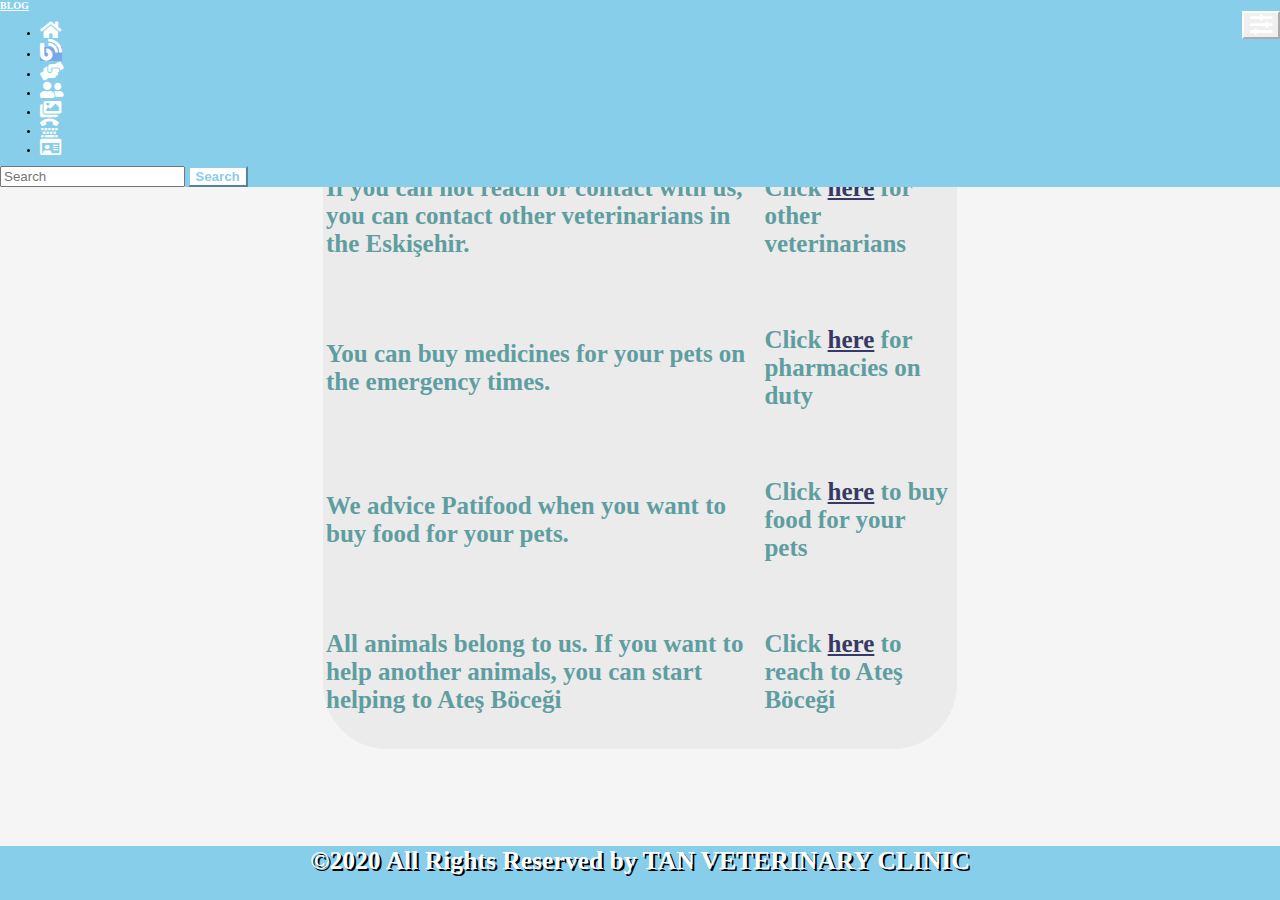
<file: blog.html>
<!DOCTYPE html>
<html lang="tr" xmlns="http://www.w3.org/1999/xhtml">

<head>
    <meta charset="utf-8" />
    <title>TVC BLOG</title>
    <meta name="content" content="We care about your pets as you as!">
    <meta name="keywords" content="veterınary, clinic, pets">
    <meta name="title" content="TAN VETERINARY CLINIC">
    <link rel="stylesheet" href="style/nav-footer.css">
    <link rel="stylesheet" href="style/all.css">
    <link rel="stylesheet" href="style/blog.css">
    <link rel="stylesheet" href="https://stackpath.bootstrapcdn.com/bootstrap/4.5.0/css/bootstrap.min.css" integrity="sha384-9aIt2nRpC12Uk9gS9baDl411NQApFmC26EwAOH8WgZl5MYYxFfc+NcPb1dKGj7Sk" crossorigin="anonymous">

    <script src="https://code.jquery.com/jquery-3.5.1.slim.min.js" integrity="sha384-DfXdz2htPH0lsSSs5nCTpuj/zy4C+OGpamoFVy38MVBnE+IbbVYUew+OrCXaRkfj" crossorigin="anonymous"></script>
    <script src="https://cdn.jsdelivr.net/npm/popper.js@1.16.0/dist/umd/popper.min.js" integrity="sha384-Q6E9RHvbIyZFJoft+2mJbHaEWldlvI9IOYy5n3zV9zzTtmI3UksdQRVvoxMfooAo" crossorigin="anonymous"></script>
    <script src="https://stackpath.bootstrapcdn.com/bootstrap/4.5.0/js/bootstrap.min.js" integrity="sha384-OgVRvuATP1z7JjHLkuOU7Xw704+h835Lr+6QL9UvYjZE3Ipu6Tp75j7Bh/kR0JKI" crossorigin="anonymous"></script>
    <script>
        // js kodları buraya gelecek
    </script>
</head>

<body>
    <nav class="navbar navbar-expand-lg navbar-light bg-light" id="nav-over">
        <div class="head-line">
            <a class="navbar-brand" href="#">BLOG</a>
        </div>
        <button class="navbar-toggler" type="button" data-toggle="collapse" data-target="#navbarSupportedContent" aria-controls="navbarSupportedContent" aria-expanded="false" aria-label="Toggle navigation">
           <i class="fas fa-sliders-h navbar-toggle"></i>
        </button>


        <div class="collapse navbar-collapse" id="navbarSupportedContent">
            <ul class="navbar-nav mr-auto">
                <div class="item-width">
                    <li id="nav-item">
                        <a href="index.html" class="nav-link"><i class="fas fa-home"></i></a>
                    </li>
                </div>

                <div class="item-width">
                    <li id="nav-item">
                        <a href="blog.html" class="nav-link  active"><i class="fas fa-blog"></i></a>
                    </li>
                </div>

                <div class="item-width">
                    <li id="nav-item">
                        <a href="services.html" class="nav-link"><i class="fas fa-hands-helping"></i></a>
                    </li>
                </div>

                <div class="item-width">
                    <li id="nav-item">
                        <a href="team.html" class="nav-link"><i class="fas fa-user-friends"></i></a>
                    </li>
                </div>

                <div class="item-width">
                    <li id="nav-item">
                        <a href="gallery.html" class="nav-link"><i class="fas fa-images"></i></a>
                    </li>
                </div>

                <div class="item-width">
                    <li id="nav-item">
                        <a href="contactme.html" class="nav-link"><i class="fas fa-tty"></i></a>
                    </li>
                </div>

                <div class="item-width">
                    <li id="nav-item">
                        <a href="registration.html" class="nav-link"><i class="far fa-id-card"></i></a>
                    </li>
                </div>

            </ul>
            <form action="http://www.google.com/search" method="get" target="_blank"  class="form-inline my-2 my-lg-0">
                <input id="search-text" class="form-control mr-sm-2" type="search" placeholder="Search" aria-label="Search" name="q">
                <button id="search" class="btn my-2 my-sm-0" type="submit">Search</button>
            </form>
        </div>
    </nav>
       <div class="death-space"  style="height:10vh;"></div>
      <table border="0px" width="100%">
        <tbody><tr>
           <td class="death-cell"></td>
            <td class="d-inside-d">
                <table width="100%" id="tbl-info">
                    <tbody><tr id="tr-head">
                        <td class=td-left-info><label class="head">DESCRIPTIONS</label></td>
                        <td class="td-right-info"><label class="head">LINKS</label></td>
                    </tr>
                    <tr class="tr-info">
                        <td class=td-left-info><label class="font">If you can not reach or contact with us, you can contact other veterinarians in the Eskişehir.</label></td>
                        <td class="td-right-info"><label class="font">Click <a target="_blank" href="https://veteriner.co/eskisehir-veteriner-klinikleri.html">here</a> for other veterinarians</label></td>
                    </tr>
                    <tr class="tr-info">
                        <td class=td-left-info><label class="font">You can buy medicines for your pets on the emergency times.</label></td>
                        <td class="td-right-info"><label class="font">Click <a target="_blank" href="http://www.eskisehireo.org.tr/sayfa/26463/nobetci_eczaneler">here</a> for pharmacies on duty</label></td>
                    </tr>
                    <tr class="tr-info">
                        <td class=td-left-info><label class="font">We advice Patifood when you want to buy food for your pets.</label></td>
                        <td class="td-right-info"><label class="font">Click <a target="_blank" href="https://www.patifood.com/eskisehir">here</a> to buy food for your pets</label></td>
                    </tr>
                    <tr class="tr-info">
                        <td class=td-left-info><label class="font">All animals belong to us. If you want to help another animals, you can start helping to Ateş Böceği </label></td>
                        <td class="td-right-info"><label class="font">Click <a target="_blank" href="https://www.atesbocegi.org.tr/">here</a> to reach to Ateş Böceği</label></td>
                    </tr>
                </tbody></table>
            </td>
            <td class="death-cell"></td>
        </tr>
    </tbody></table>
    
    <footer class="ftr">
        <div>©2020 All Rights Reserved by TAN VETERINARY CLINIC</div>
    </footer>
</body>

</html>
</file>
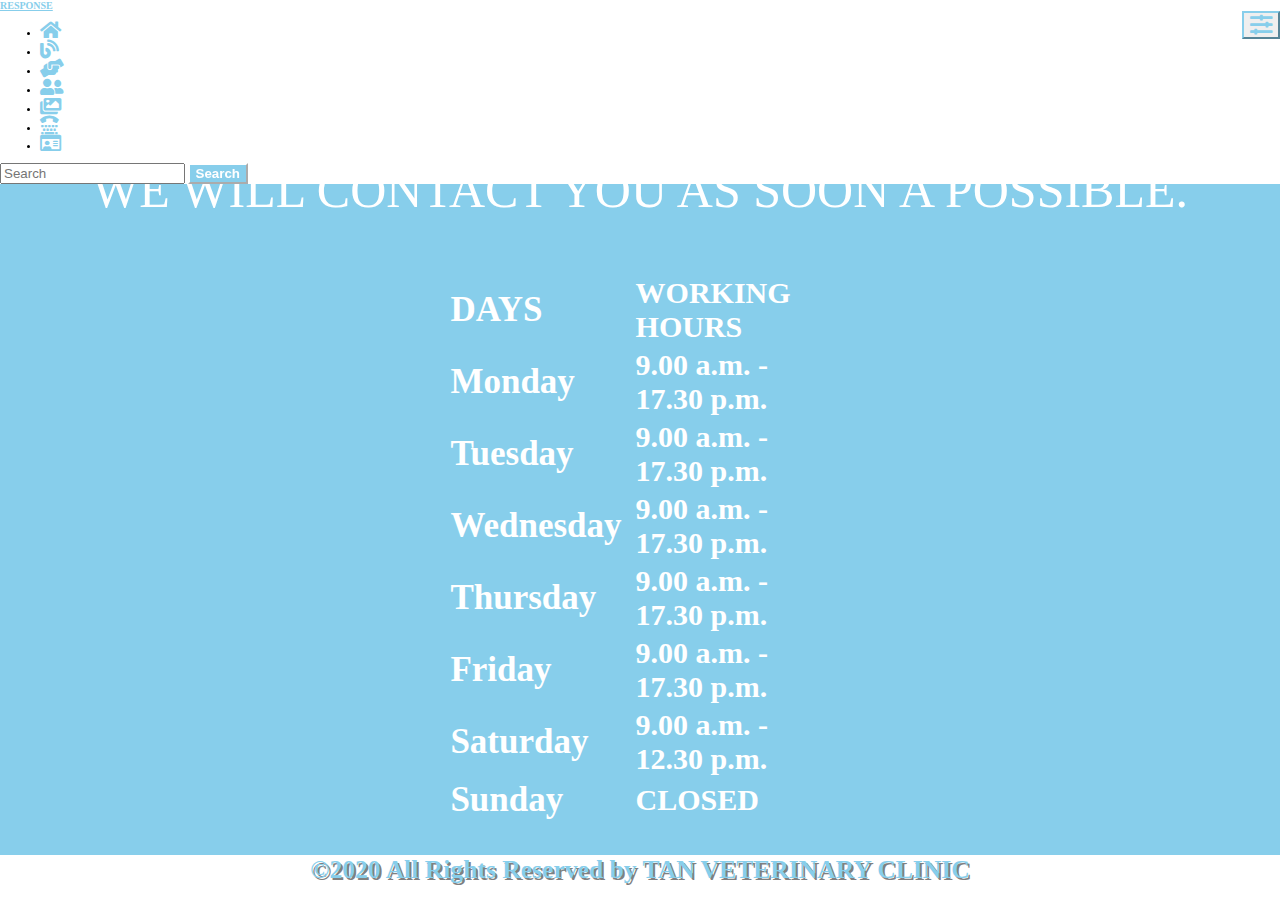
<file: response.html>
<!DOCTYPE html>
<html lang="tr" xmlns="http://www.w3.org/1999/xhtml">

<head>
    <meta charset="utf-8" />
    <title>TVC RESPONSE</title>
    <meta name="content" content="We care about your pets as you as!">
    <meta name="keywords" content="veterınary, clinic, pets">
    <meta name="title" content="TAN VETERINARY CLINIC">
    <link rel="stylesheet" href="style/nav-footer-wh.css">
    <link rel="stylesheet" href="style/all.css">
    <link rel="stylesheet" href="style/blog.css">
    <link rel="stylesheet" href="https://stackpath.bootstrapcdn.com/bootstrap/4.5.0/css/bootstrap.min.css" integrity="sha384-9aIt2nRpC12Uk9gS9baDl411NQApFmC26EwAOH8WgZl5MYYxFfc+NcPb1dKGj7Sk" crossorigin="anonymous">

    <script src="https://code.jquery.com/jquery-3.5.1.slim.min.js" integrity="sha384-DfXdz2htPH0lsSSs5nCTpuj/zy4C+OGpamoFVy38MVBnE+IbbVYUew+OrCXaRkfj" crossorigin="anonymous"></script>
    <script src="https://cdn.jsdelivr.net/npm/popper.js@1.16.0/dist/umd/popper.min.js" integrity="sha384-Q6E9RHvbIyZFJoft+2mJbHaEWldlvI9IOYy5n3zV9zzTtmI3UksdQRVvoxMfooAo" crossorigin="anonymous"></script>
    <script src="https://stackpath.bootstrapcdn.com/bootstrap/4.5.0/js/bootstrap.min.js" integrity="sha384-OgVRvuATP1z7JjHLkuOU7Xw704+h835Lr+6QL9UvYjZE3Ipu6Tp75j7Bh/kR0JKI" crossorigin="anonymous"></script>
    <style>
        .titleText {
            font-size: 50px;
            font-family: cursive;
            margin-top: 100px;
            text-align: center;
            color: #fff;
        }

        .lbl-hours {
            color: #fff;
            font-size: 30px;
            float: left;
            margin-left: 10px;
            font-weight: bold;
        }

        .lbl-days {
            font-size: 35px;
            color: #fff;
            font-weight: bold;
        }

        @media (max-width:1200px) {
            .titleText {
                font-size: 40px;
                margin-top: 100px;
            }

            .lbl-hours {
                color: #fff;
                font-size: 17px;
                float: left;
                margin-left: 3px;
                font-weight: bold;
            }

            .lbl-days {
                font-size: 20px;
                color: #fff;

            }
        }

        @media (max-width:768px) {
            .lbl-hours {
                color: #fff;
                font-size: 12px;
                float: left;
                margin-left: 2px;
                font-weight: bold;
            }

            .lbl-days {
                font-size: 15px;
                color: #fff;

            }

            .titleText {
                font-size: 20px;
                margin-top: 100px;
            }

            .b-hm {
                font-size: 30px;
                margin-top: 100px;
            }
        }
    </style>
</head>

<body>
    <nav class="navbar navbar-expand-lg navbar-light bg-light" id="nav-over">
        <div class="head-line">
            <a class="navbar-brand" href="#">RESPONSE</a>
        </div>
        <button class="navbar-toggler" type="button" data-toggle="collapse" data-target="#navbarSupportedContent" aria-controls="navbarSupportedContent" aria-expanded="false" aria-label="Toggle navigation">
            <i class="fas fa-sliders-h navbar-toggle"></i>
        </button>


        <div class="collapse navbar-collapse" id="navbarSupportedContent">
            <ul class="navbar-nav mr-auto">
                <div class="item-width">
                    <li id="nav-item">
                        <a href="index.html" class="nav-link"><i class="fas fa-home"></i></a>
                    </li>
                </div>

                <div class="item-width">
                    <li id="nav-item">
                        <a href="blog.html" class="nav-link"><i class="fas fa-blog"></i></a>
                    </li>
                </div>

                <div class="item-width">
                    <li id="nav-item">
                        <a href="services.html" class="nav-link"><i class="fas fa-hands-helping"></i></a>
                    </li>
                </div>

                <div class="item-width">
                    <li id="nav-item">
                        <a href="team.html" class="nav-link"><i class="fas fa-user-friends"></i></a>
                    </li>
                </div>

                <div class="item-width">
                    <li id="nav-item">
                        <a href="gallery.html" class="nav-link"><i class="fas fa-images"></i></a>
                    </li>
                </div>

                <div class="item-width">
                    <li id="nav-item">
                        <a href="contactme.html" class="nav-link"><i class="fas fa-tty"></i></a>
                    </li>
                </div>

                <div class="item-width">
                    <li id="nav-item">
                        <a href="registration.html" class="nav-link"><i class="far fa-id-card"></i></a>
                    </li>
                </div>

            </ul>
            <form action="http://www.google.com/search" method="get" target="_blank" class="form-inline my-2 my-lg-0">
                <input id="search-text" class="form-control mr-sm-2" type="search" placeholder="Search" aria-label="Search" name="q">
                <button id="search" class="btn my-2 my-sm-0" type="submit">Search</button>
            </form>
        </div>
    </nav>
    <section>
        <form action="index.html">
            <table width="100%">
                <tbody>
                    <tr>
                        <td>
                            <p class="titleText">
                                YOUR MESSAGE HAS BEEN RECEIVED. <br> WE WILL CONTACT YOU AS SOON A POSSIBLE.
                            </p>
                        </td>
                    </tr>
                    <tr>
                        <td>
                            <table border="0px" width="100%" class="tt">
                                <tbody>
                                    <tr class="tt">
                                        <td width="35%"></td>
                                        <td><label class="lbl-days">DAYS</label></td>
                                        <td><label class="lbl-hours">WORKING HOURS</label></td>
                                        <td width="35%"></td>

                                    </tr>
                                    <tr>
                                        <td width="35%"></td>
                                        <td><label class="lbl-days">Monday</label></td>
                                        <td><label class="lbl-hours">9.00 a.m. - 17.30 p.m.</label></td>
                                        <td width="35%"></td>
                                    </tr>
                                    <tr>
                                        <td width="35%"></td>
                                        <td><label class="lbl-days">Tuesday</label></td>
                                        <td><label class="lbl-hours">9.00 a.m. - 17.30 p.m.</label></td>
                                        <td width="35%"></td>
                                    </tr>
                                    <tr>
                                        <td width="35%"></td>
                                        <td><label class="lbl-days">Wednesday</label></td>
                                        <td><label class="lbl-hours">9.00 a.m. - 17.30 p.m.</label></td>
                                        <td width="35%"></td>
                                    </tr>
                                    <tr>
                                        <td width="35%"></td>
                                        <td><label class="lbl-days">Thursday</label></td>
                                        <td><label class="lbl-hours">9.00 a.m. - 17.30 p.m.</label></td>
                                        <td width="35%"></td>
                                    </tr>
                                    <tr>
                                        <td width="35%"></td>
                                        <td><label class="lbl-days">Friday</label></td>
                                        <td><label class="lbl-hours">9.00 a.m. - 17.30 p.m.</label></td>
                                        <td width="35%"></td>
                                    </tr>
                                    <tr>
                                        <td width="35%"></td>
                                        <td><label class="lbl-days">Saturday</label></td>
                                        <td><label class="lbl-hours">9.00 a.m. - 12.30 p.m.</label></td>
                                        <td width="35%"></td>
                                    </tr>
                                    <tr>
                                        <td width="35%"></td>
                                        <td><label class="lbl-days">Sunday</label></td>
                                        <td><label class="lbl-hours">CLOSED</label></td>
                                        <td width="35%"></td>
                                    </tr>
                                </tbody>
                            </table>

                        </td>
                    </tr>
                </tbody>
            </table>
        </form>
    </section>
    <footer class="ftr">
        <div>©2020 All Rights Reserved by TAN VETERINARY CLINIC</div>
    </footer>
</body>

</html>
</file>
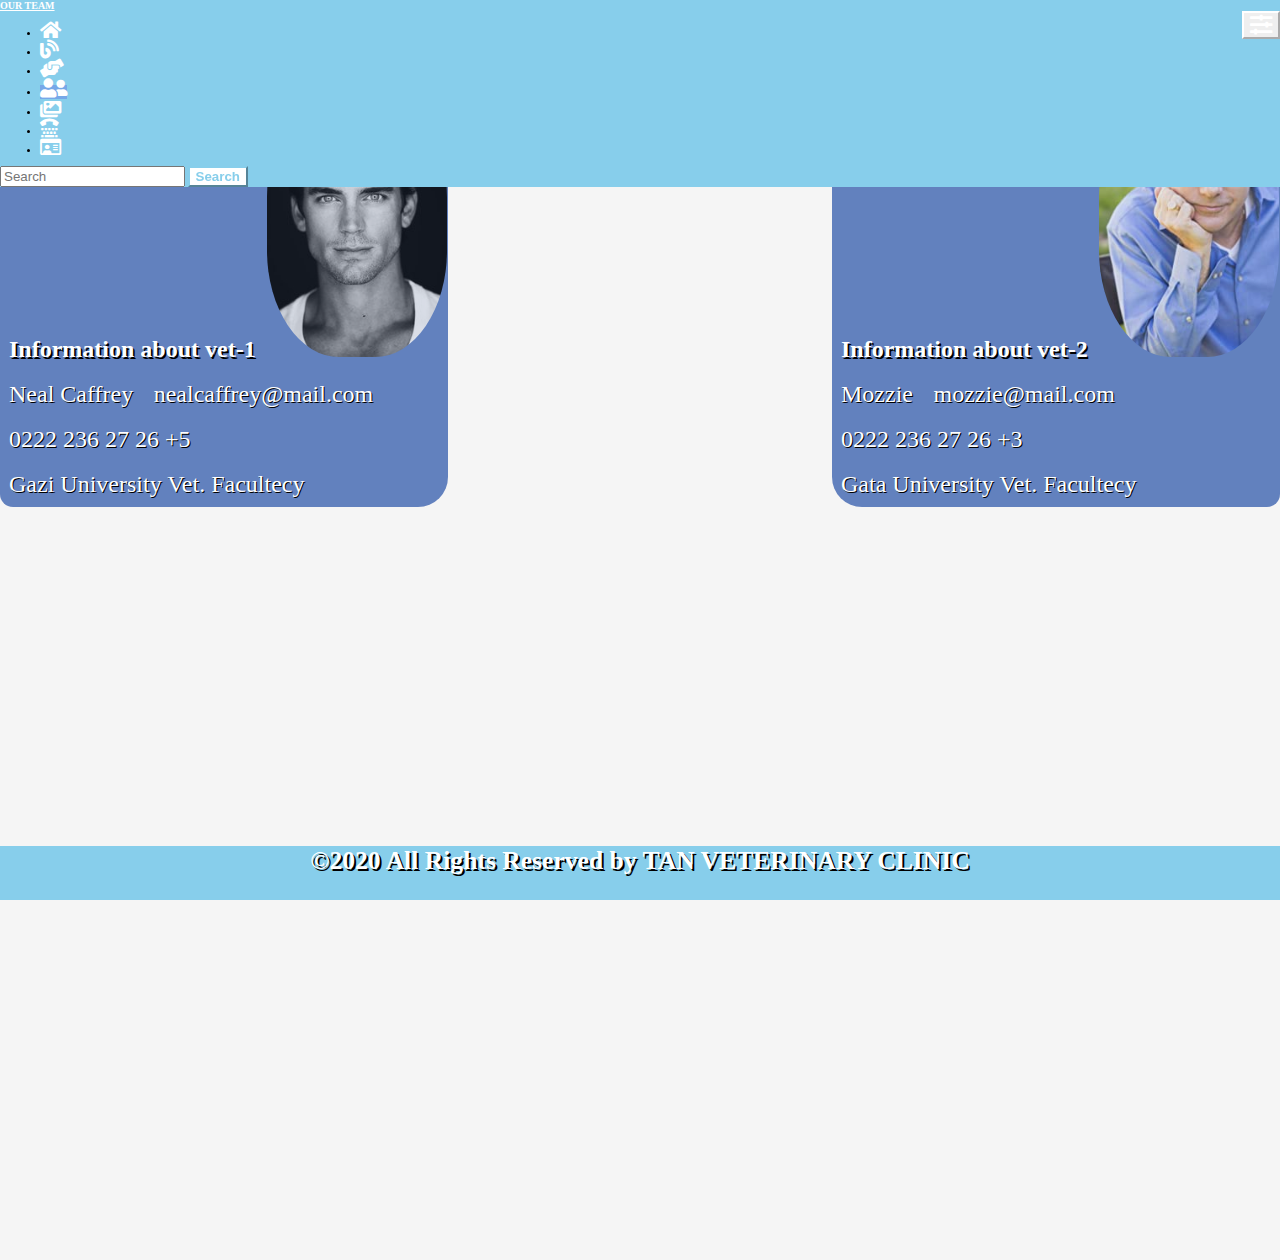
<file: team.html>
<!DOCTYPE html>
<html lang="tr" xmlns="http://www.w3.org/1999/xhtml">

<head>
    <meta charset="utf-8" />
    <title>TVC OUR TEAM</title>
    <meta name="content" content="We care about your pets as you as!">
    <meta name="keywords" content="veterınary, clinic, pets">
    <meta name="title" content="TAN VETERINARY CLINIC">
    <link rel="stylesheet" href="style/nav-footer.css">
    <link rel="stylesheet" href="style/all.css">
    <link rel="stylesheet" href="style/team.css">
    
    <link rel="stylesheet" href="https://stackpath.bootstrapcdn.com/bootstrap/4.5.0/css/bootstrap.min.css" integrity="sha384-9aIt2nRpC12Uk9gS9baDl411NQApFmC26EwAOH8WgZl5MYYxFfc+NcPb1dKGj7Sk" crossorigin="anonymous">

    <script src="https://code.jquery.com/jquery-3.5.1.slim.min.js" integrity="sha384-DfXdz2htPH0lsSSs5nCTpuj/zy4C+OGpamoFVy38MVBnE+IbbVYUew+OrCXaRkfj" crossorigin="anonymous"></script>
    <script src="https://cdn.jsdelivr.net/npm/popper.js@1.16.0/dist/umd/popper.min.js" integrity="sha384-Q6E9RHvbIyZFJoft+2mJbHaEWldlvI9IOYy5n3zV9zzTtmI3UksdQRVvoxMfooAo" crossorigin="anonymous"></script>
    <script src="https://stackpath.bootstrapcdn.com/bootstrap/4.5.0/js/bootstrap.min.js" integrity="sha384-OgVRvuATP1z7JjHLkuOU7Xw704+h835Lr+6QL9UvYjZE3Ipu6Tp75j7Bh/kR0JKI" crossorigin="anonymous"></script>
    <script>
        // js kodları buraya gelecek
    </script>
</head>

<body>
    <nav class="navbar navbar-expand-lg navbar-light bg-light" id="nav-over">
        <div class="head-line">
            <a class="navbar-brand" href="#">OUR TEAM</a>
        </div>
        <button class="navbar-toggler" type="button" data-toggle="collapse" data-target="#navbarSupportedContent" aria-controls="navbarSupportedContent" aria-expanded="false" aria-label="Toggle navigation">
           <i class="fas fa-sliders-h navbar-toggle"></i>
        </button>


        <div class="collapse navbar-collapse" id="navbarSupportedContent">
            <ul class="navbar-nav mr-auto">
                <div class="item-width">
                    <li id="nav-item">
                        <a href="index.html" class="nav-link"><i class="fas fa-home"></i></a>
                    </li>
                </div>

                <div class="item-width">
                    <li id="nav-item">
                        <a href="blog.html" class="nav-link"><i class="fas fa-blog"></i></a>
                    </li>
                </div>

                <div class="item-width">
                    <li id="nav-item">
                        <a href="services.html" class="nav-link"><i class="fas fa-hands-helping"></i></a>
                    </li>
                </div>

                <div class="item-width">
                    <li id="nav-item">
                        <a href="team.html" class="nav-link active"><i class="fas fa-user-friends"></i></a>
                    </li>
                </div>

                <div class="item-width">
                    <li id="nav-item">
                        <a href="gallery.html" class="nav-link"><i class="fas fa-images"></i></a>
                    </li>
                </div>

                <div class="item-width">
                    <li id="nav-item">
                        <a href="contactme.html" class="nav-link"><i class="fas fa-tty"></i></a>
                    </li>
                </div>

                <div class="item-width">
                    <li id="nav-item">
                        <a href="registration.html" class="nav-link"><i class="far fa-id-card"></i></a>
                    </li>
                </div>

            </ul>
           <form action="http://www.google.com/search" method="get" target="_blank"  class="form-inline my-2 my-lg-0">
                <input id="search-text" class="form-control mr-sm-2" type="search" placeholder="Search" aria-label="Search" name="q">
                <button id="search" class="btn my-2 my-sm-0" type="submit">Search</button>
            </form>
        </div>
    </nav>
      <div class="death-space"  style="height:10vh;"></div>
      <section class="container col-10 col-sm-11">
          <div class="first-line col-md-5 col-sm-12">
              <label class="col-md-12 col-sm-12" for="" id="team-lbl">Information about vet-1</label> 
              <img class="col-md-12 col-sm-12" src="img/vet1.jpg" alt="">
              <label class="col-md-12 col-sm-12" for="">Neal Caffrey</label>
              <label class="col-md-12 col-sm-12" for="">nealcaffrey@mail.com</label> 
              <label class="col-md-12 col-sm-12" for="">0222 236 27 26 +5</label>
              <label class="col-md-12 col-sm-12" for="">Gazi University Vet. Facultecy</label>  
          </div>
          <div class="second-line col-md-5 col-sm-12">
             <label class="col-md-12 col-sm-12" for="" id="team-lbl">Information about vet-2</label> 
              <img class="col-md-12 col-sm-12" src="img/vet2.jpg" alt="">
              <label class="col-md-12 col-sm-12" for="">Mozzie</label>
              <label class="col-md-12 col-sm-12" for="">mozzie@mail.com</label> 
              <label class="col-md-12 col-sm-12" for="">0222 236 27 26 +3</label>
              <label class="col-md-12 col-sm-12" for="">Gata University Vet. Facultecy</label>
          </div>
      </section>
      <div class="death-space"  style="height:50vh !important"></div>
    <footer class="ftr">
        <div>©2020 All Rights Reserved by TAN VETERINARY CLINIC</div>
    </footer>
</body>

</html>
</file>
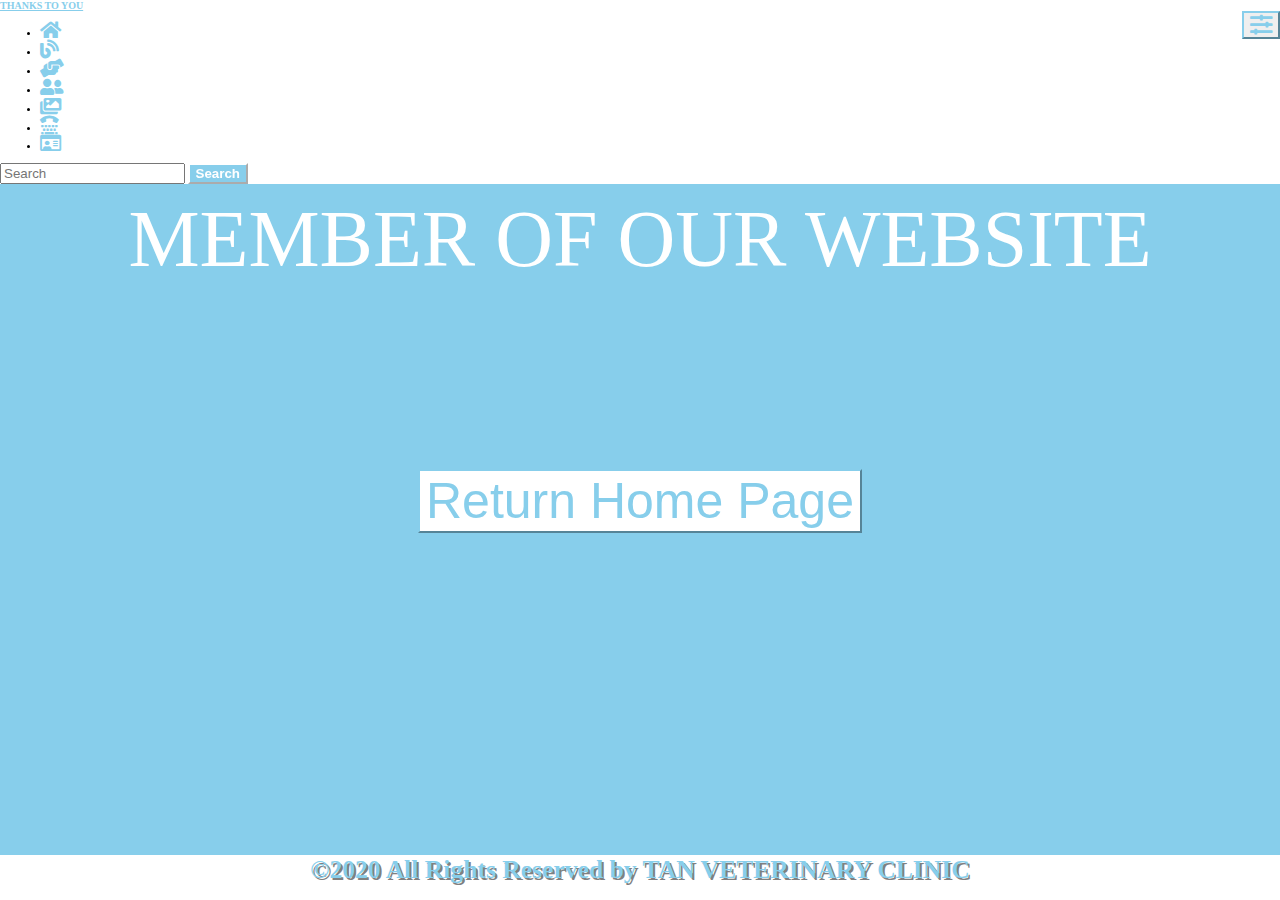
<file: thanks.html>
<!DOCTYPE html>
<html lang="tr" xmlns="http://www.w3.org/1999/xhtml">

<head>
    <meta charset="utf-8" />
    <title>TVC BLOG</title>
    <meta name="content" content="We care about your pets as you as!">
    <meta name="keywords" content="veterınary, clinic, pets">
    <meta name="title" content="TAN VETERINARY CLINIC">
    <link rel="stylesheet" href="style/nav-footer-wh.css">
    <link rel="stylesheet" href="style/all.css">
    <link rel="stylesheet" href="style/blog.css">
    <link rel="stylesheet" href="https://stackpath.bootstrapcdn.com/bootstrap/4.5.0/css/bootstrap.min.css" integrity="sha384-9aIt2nRpC12Uk9gS9baDl411NQApFmC26EwAOH8WgZl5MYYxFfc+NcPb1dKGj7Sk" crossorigin="anonymous">

    <script src="https://code.jquery.com/jquery-3.5.1.slim.min.js" integrity="sha384-DfXdz2htPH0lsSSs5nCTpuj/zy4C+OGpamoFVy38MVBnE+IbbVYUew+OrCXaRkfj" crossorigin="anonymous"></script>
    <script src="https://cdn.jsdelivr.net/npm/popper.js@1.16.0/dist/umd/popper.min.js" integrity="sha384-Q6E9RHvbIyZFJoft+2mJbHaEWldlvI9IOYy5n3zV9zzTtmI3UksdQRVvoxMfooAo" crossorigin="anonymous"></script>
    <script src="https://stackpath.bootstrapcdn.com/bootstrap/4.5.0/js/bootstrap.min.js" integrity="sha384-OgVRvuATP1z7JjHLkuOU7Xw704+h835Lr+6QL9UvYjZE3Ipu6Tp75j7Bh/kR0JKI" crossorigin="anonymous"></script>
    <style>
        p {
            font-size: 80px;
            font-family: cursive;
            margin-top: 100px;
            text-align: center;
            color: #fff;
        }

        .b-hm {
            font-size: 50px;
            margin-top: 100px;
            width="1000px";
            height="500px";
            box-sizing: border-box;


            color: skyblue !important;
            border-color: skyblue;
            background-color: #fff !important;
        }

        .b-hm:hover {
            border-width: 0.25rem;
            background-color: skyblue !important;
            transition: 0.7s;
            border-color: #fff;
            color: #fff !important;

        }

        @media (max-width:768px) {
            p {
                font-size: 30px;
                margin-top: 100px;
            }

            .b-hm {
                font-size: 30px;
                margin-top: 100px;
            }
        }
    </style>
</head>

<body>
    <nav class="navbar navbar-expand-lg navbar-light bg-light" id="nav-over">
        <div class="head-line" style="margin-right: 10px;">
            <a class="navbar-brand" href="#">THANKS TO YOU</a>
        </div>
        <button class="navbar-toggler" type="button" data-toggle="collapse" data-target="#navbarSupportedContent" aria-controls="navbarSupportedContent" aria-expanded="false" aria-label="Toggle navigation">
            <i class="fas fa-sliders-h navbar-toggle"></i>
        </button>


        <div class="collapse navbar-collapse" id="navbarSupportedContent">
            <ul class="navbar-nav mr-auto">
                <div class="item-width">
                    <li id="nav-item">
                        <a href="index.html" class="nav-link"><i class="fas fa-home"></i></a>
                    </li>
                </div>

                <div class="item-width">
                    <li id="nav-item">
                        <a href="blog.html" class="nav-link"><i class="fas fa-blog"></i></a>
                    </li>
                </div>

                <div class="item-width">
                    <li id="nav-item">
                        <a href="services.html" class="nav-link"><i class="fas fa-hands-helping"></i></a>
                    </li>
                </div>

                <div class="item-width">
                    <li id="nav-item">
                        <a href="team.html" class="nav-link"><i class="fas fa-user-friends"></i></a>
                    </li>
                </div>

                <div class="item-width">
                    <li id="nav-item">
                        <a href="gallery.html" class="nav-link"><i class="fas fa-images"></i></a>
                    </li>
                </div>

                <div class="item-width">
                    <li id="nav-item">
                        <a href="contactme.html" class="nav-link"><i class="fas fa-tty"></i></a>
                    </li>
                </div>

                <div class="item-width">
                    <li id="nav-item">
                        <a href="registration.html" class="nav-link"><i class="far fa-id-card"></i></a>
                    </li>
                </div>

            </ul>
            <form action="http://www.google.com/search" method="get" target="_blank" class="form-inline my-2 my-lg-0">
                <input id="search-text" class="form-control mr-sm-2" type="search" placeholder="Search" aria-label="Search" name="q">
                <button id="search" class="btn my-2 my-sm-0" type="submit">Search</button>
            </form>
        </div>
    </nav>
    <section>
        <form action="index.html">
            <table width="100%">
                <tbody>
                    <tr>
                        <td>
                            <p class="titleText">
                                THANKS FOR BECOMES <br> MEMBER OF OUR WEBSITE
                            </p>
                        </td>
                    </tr>
                    <tr>
                        <td style="align-content: center; text-align: center;">
                            <input type="submit" class="btn b-hm" id="" value="Return Home Page">

                        </td>
                    </tr>
                </tbody>
            </table>
        </form>
    </section>
    <footer class="ftr">
        <div>©2020 All Rights Reserved by TAN VETERINARY CLINIC</div>
    </footer>
</body>

</html>
</file>
<file: style/nav-footer.css>
body {
    background-color: whitesmoke;
}

/*Container*/
#nav-over {
    position: fixed !important;
    width: 100% !important;
    z-index: 1000 !important;
    background-color: skyblue !important;
}

/* Köşedeki bilgi yazısı homapage,.. */
.head-line {
    box-sizing: border-box;
    width: 10rem;
}

.head-line > a {
    color: #fff !important;
    font-weight: bold;
}

.head-line > a:hover {
    cursor: default;
}

/* Search TextBox */
#search-text {
    transition: 0.6s !important;
    outline: none !important;
    box-sizing: border-box;
}

#search-text:hover,
#search-text:focus,
#search-text:active {
    border-width: 0.4rem;
    border-color: lightgrey !important;
}

/*Search Butonu*/
#nav-over #search {
    background-color: #fff !important;
    transition: 0.7s;
    border-color: skyblue;
    color: skyblue;
    box-sizing: border-box;
    font-weight: 700;
}

#nav-over #search:hover {
    border-width: 0.25rem;
    color: #fff !important;
    border-color: #fff;
    background-color: skyblue !important;
    font-weight: 900;
    width: calc(100%-0.4rem);
}


/*sayfa küçlünce oluşacak buton icon*/
.navbar-toggler {
    border-color: #fff !important;
    color: #fff !important;
    font-size: 0.8rem !important;
    outline: none !important;
    float: right !important;
    border-width: 0.15rem !important;
}

/* Navbar içindeki ul-li leri kapsayan parça divler*/
#nav-over .item-width {
    width: 100%;
    padding-right: 2rem;
}

/* Navbar > li idleri */
#nav-item .active {
    color: whitesmoke;
    background: rgba(103, 129, 230, 0.5) !important;
    font-size: 125%;
}

/* Navbar > li > a classları */
.nav-link {
    color: #fff !important;
    font-weight: bold !important;
    text-align: center;
    transition: 0.7s;
    font-size: 108%;
}

#nav-over .nav-link:hover {
    color: whitesmoke;
    background: rgba(103, 129, 230, 0.5) !important;
    text-decoration: underline;
    font-size: 125%;
}

/* Navbar > li > a > i */
i {
    color: #fff;
    font-size: 175%;
}

.ftr {
    background-color: skyblue;
    height: 3.4rem;
    width: 100%;
    position: fixed;
    bottom: 0px;
    text-align: center;
    z-index: 1000 !important;
}

.ftr > div {
    color: #fff;
    font-weight: bold;
    font-size: 1.6rem;
    text-shadow: 2px 2px black !important;
}
@media (max-width:680px) {
    .ftr > div {
        font-size: 1.125rem;
        text-shadow: 1.2px 1.2px black !important;
    }

    .ftr {
        height: 2.4rem;
    }
    .marg-n
    {
        margin-left: 0vh !important;
        margin-right: 0vh !important;
    }  
}
</file>
<file: style/blog.css>
/*&& checkForBirthday()


                    else if(checkForBirthday()==false)
                        alert('There is a mistake on Birthday field! You should enter the year field between 1910 and 2021 years!');

function checkForBirthday() {
            var date = $('#bday').val();
            //2020-01-15
            var splitted = date.split('-');
            var day = splitted[2];
            var month = splitted[1];
            var year = splitted[0];
            var _date = new Date(year + "-" + month + "-" + day);

            //var yearX = parseInt(year);

            if (year > 2020 || year < 1910)
                return false;
            else
                return true;
        }

*/

body {
    margin: 0;
    padding: 0;
    box-sizing: border-box !important;
    font-size: 10px;
}

.container {
    /*width: 80%;
    margin-right: auto !important;
    margin-left: auto !important;*/
}

#tr-head {
    width: 120px !important;
    text-align: center !important;
}

.tr-info {
    height: 150px;
}

.td-left-info {
    padding-right: 10px;
}
.td-right-info a {
   color: #363965
}
.td-right-info a:hover {
   color: #363965
}
#tbl-info {
    background-color: rgba(211, 211, 211, 0.3) !important;
    border-radius: 10% !important;
}

.head {
    font-size: 36px !important;
    color: #363965;
    text-align: center !important;
    font-weight: 600;
    text-shadow: 1.3px 1.3px grey;
}

.death-cell {
    width: 25% !important;
}

.d-inside-d {
    width: 50% !important;
}

.font {
    color: cadetblue;
    font-weight: 600;
    font-size: 25px;
}

@media (max-width:768px) {
    .head {
        font-size: 28px !important;
    }

    .death-cell {
        width: 1.3% !important;
    }

    .d-inside-d {
        width: 97.4% !important;
    }

    .font {
        color: cadetblue;
        font-weight: 600;
        font-size: 18.5px;
    }

    td {
        margin-right: 20px !important;

    }

    #tr-head {
        width: 80px !important;
    }

    .tr-info {
        height: 120px;
    }

    #tbl-info {
       
       background-color: white !important;
       border-radius: 0% !important; 
    }

    .td-left-info {
        background-color: rgba(120,192,209, 0.35) !important;
        border-radius: 20% !important;
        padding-right: 30px;
        border-bottom: 6px solid #fff;
        border-right: 4.5px solid #fff;
    }
    .td-right-info {
        background-color: rgba(211, 211, 211, 0.45) !important;
        border-radius: 20% !important;
        border-bottom: 6px solid #fff;
    }


}
</file>
<file: style/nav-footer-wh.css>
/*Container*/
body{
    background-color: skyblue !important;
}
nav {
    top:0px;
}
#nav-over {
    position: fixed !important;
    width: 100% !important;
    z-index: 1000 !important;
    background-color: #fff !important;
}

/* Köşedeki bilgi yazısı homapage,.. */
.head-line {
    box-sizing: border-box;
    width: 10rem;
}

.head-line > a {
    color: skyblue !important;
    font-weight: bold;
}

.head-line > a:hover {
    cursor: default;
}

/*sayfa küçlünce oluşacak buton icon*/
.navbar-toggler {
    border-color: skyblue !important;
    color: skyblue !important;
    font-size: 0.8rem !important;
    outline: none !important;
    float: right !important;
    border-width: 0.15rem !important;
}

/* Navbar içindeki ul-li leri kapsayan parça divler*/
#nav-over .item-width {
    width: 100%;
    padding-right: 2rem;
}

/* Navbar > li idleri */
#nav-item .active {
    color: whitesmoke;
    background: rgba(103,129,230,0.8)  !important;
    font-size: 125%;
}

/* Navbar > li > a classları */
.nav-link {
    color: skyblue !important;
    font-weight: bold !important;
    text-align: center;
    transition: 0.7s;
    font-size: 108%;
}

#nav-over .nav-link:hover {
    color: whitesmoke;
    background: rgba(103,129,230,0.8)  !important;
    text-decoration: underline;
    font-size: 125%;
}

/* Navbar > li > a > i */
i {
    color: skyblue;
    font-size: 175%;
}

/* Search Text*/
#search-text {
    transition: 0.6s !important;
    outline: none !important;
    box-sizing: border-box;
}

#search-text:hover,
#search-text:focus {
    border-width: 0.4rem;
    border-color: lightgrey !important;
    outline: none !important;
}

/*Search Butonu*/
#nav-over #search {
    background-color: skyblue !important;
    transition: 0.7s;
    border-color: #fff;
    color: #fff;
    box-sizing: border-box;
    font-weight: 700;
}

#nav-over #search:hover {
    border-width: 0.25rem;
    color: skyblue !important;
    border-color: skyblue;
    background-color: #fff !important;
    font-weight: 900;
    width: calc(100%-0.4rem);
}

.ftr {
    background-color: #fff;
    height: 2.8rem;
    width: 100%;
    position: fixed;
    bottom: 0px;
    text-align: center;
}

.ftr > div {
    color: skyblue;
    font-weight: bold;
    font-size: 1.6rem;
    text-shadow: 2px 2px gray !important;
}

@media (max-width:680px) {
    .ftr > div {
        font-size: 1.125rem;
        text-shadow: 1.2px 1.2px gray !important;
    }

    .ftr {
        height: 2.4rem;
    }
    .marg-n
    {
        margin-left: 3vh !important;
        margin-right: 3vh !important;
    }  
}
</file>
<file: style/team.css>
body {
    padding: 0;
    margin: 0;
    font-size: 10px;
    box-sizing:border-box;
}

.container {
    height: 80vh;
}
#team-lbl{
    font-size: 1.7rem!;
    font-weight: bold;
    text-shadow: 1.7px 1.7px black;
}
label {
    color: white !important;
    font-size: 1.5rem;
    display: inline-block;
    padding: 1vh;
    font-weight: 500;
    text-shadow: 1px 1px black;
}

.first-line {
    background-color:rgba(0, 51, 153,0.60);
    display: inline-block !important;
    width:35% !important;
    transition: 1s;
    border-top-right-radius: 30px;
    border-bottom-right-radius: 30px;
    
    box-sizing:border-box !important;
    border-top-left-radius:13px;
    border-bottom-left-radius:13px;    
}
.first-line:hover {
    background-color:rgba(0, 51, 153,0.83);
    width:55% !important;
}
.first-line:hover img {
    border-radius: 10% !important;
    opacity: 1;
}

.second-line {
    background-color:rgba(0, 51, 153,0.60);
    display: inline-block !important;
    float: right;
    width:35% !important;
    transition: 1s;
    border-top-left-radius: 30px;
    border-bottom-left-radius: 30px;
    
    box-sizing:border-box !important;
    border-top-right-radius: 13px;
    border-bottom-right-radius: 13px;
}
.second-line:hover {
    background-color:rgba(0, 51, 153,0.83);
    width:55% !important;    
}
.second-line:hover img {
    border-radius: 10% !important;
    opacity: 1;
}

img {
    border:none ;
    border-radius: 40% !important;
    width: 20vh !important;
    transition: 0.7s;
    opacity: 0.85;
}

@media (max-width:900px) {
    img {
        margin-left: 1vh;
        display: block;
    }
    #team-lbl {
        font-size: 1.3rem !;
        font-weight: bold;
    }  
    label {
        color: white !important;
        font-size: 1.1rem;
        display: block;
    }

    .second-line {
        float: none !important;
        display: block !important;
        margin-top: 2vh;
        width: 100% !important;
    }

    .first-line {
        float: none !important;
        display: block !important;
        width: 100% !important;
    }

    .first-line:hover {
        background-color: rgba(0, 51, 153, 0.83);
        width: 100% !important;width: 100% !important;
        
    }

    .second-line:hover {
        background-color: rgba(0, 51, 153, 0.83);
        width: 100% !important;
        
    }

}
</file>
